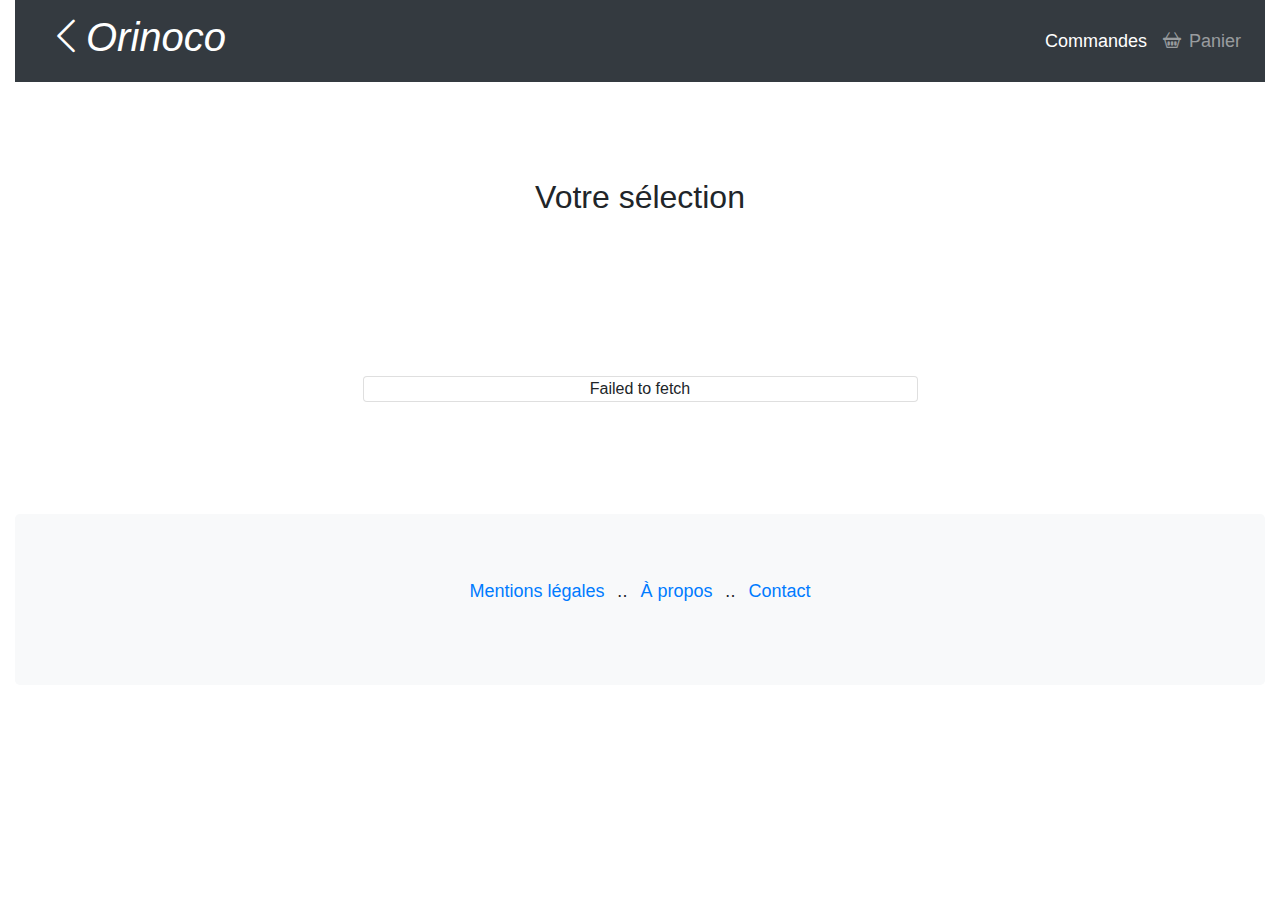
<file: produit.html>
<!DOCTYPE html>
<html lang="fr">
  <head>
    <meta charset="UTF-8">
    <meta http-equiv="X-UA-Compatible" content="IE=edge">
    <meta name="viewport" content="width=device-width, initial-scale=1.0">
    <title>Orinoco</title>
    <link rel="stylesheet" href="https://stackpath.bootstrapcdn.com/bootstrap/4.4.1/css/bootstrap.min.css" integrity="sha384-Vkoo8x4CGsO3+Hhxv8T/Q5PaXtkKtu6ug5TOeNV6gBiFeWPGFN9MuhOf23Q9Ifjh" crossorigin="anonymous">
    <link rel="stylesheet" href="https://cdn.jsdelivr.net/npm/bootstrap-icons@1.5.0/font/bootstrap-icons.css">
    <link rel="stylesheet" href="./style.css">

    <!-- jQuery first, then Popper.js, then Bootstrap JS -->
    <script src="https://code.jquery.com/jquery-3.4.1.slim.min.js" integrity="sha384-J6qa4849blE2+poT4WnyKhv5vZF5SrPo0iEjwBvKU7imGFAV0wwj1yYfoRSJoZ+n" crossorigin="anonymous" defer></script>
    <script src="https://cdn.jsdelivr.net/npm/popper.js@1.16.0/dist/umd/popper.min.js" integrity="sha384-Q6E9RHvbIyZFJoft+2mJbHaEWldlvI9IOYy5n3zV9zzTtmI3UksdQRVvoxMfooAo" crossorigin="anonymous" defer></script>
    <script src="https://stackpath.bootstrapcdn.com/bootstrap/4.4.1/js/bootstrap.min.js" integrity="sha384-wfSDF2E50Y2D1uUdj0O3uMBJnjuUD4Ih7YwaYd1iqfktj0Uod8GCExl3Og8ifwB6" crossorigin="anonymous" defer></script>
  </head>
  <body>
    <div class="container-fluid">
      <header>
        <nav class="navbar navbar-expand-lg bg-dark navbar-dark">
          <div class="container header-inner">
            <a class="navbar-brand" href="./index.html"><h1><i class="bi bi-chevron-left">Orinoco</i></h1></a>
            <button class="navbar-toggler" type="button" data-toggle="collapse" data-target="#navbardark" aria-controls="navbardark" aria-expanded="false" aria-label="Toggle navigation">
              <span class="navbar-toggler-icon"></span>
            </button>
          </div>
          <div class="collapse navbar-collapse" id="navbardark">
            <ul class="navbar-nav">
              <li class="nav-item active">
                <a class="nav-link text-size" href="./commande.html">Commandes</a>
              </li>
              <li class="nav-item">
                <a class="nav-link text-size" href="./panier.html"><i class="bi bi-basket2"></i> Panier</a>
              </li>
            </ul>
          </div>
        </nav>
      </header>
      <main class="container">
        <h2 class="text-center mt-5 py-5">Votre sélection</h2>
        <div class="text-center d-flex justify-content-center flex-wrap mt-5 py-5">
          <figure id="product" class="card col-lg-6">
            <img src="" class="card-img-top" id="imageProduct" alt="img-appareil-photo">
            <figcaption  class="px-3">
              <h3 id="titleProduct" class="mt-3">Titre Produit</h3>
              <p id="descriptionProduct">Ceci est une description</p>
              <label id="lensesProduct" for="lenses">Choisissez les lentilles de votre caméra :</label>
              <select name="camera-lenses" id="lenses"></select>
              <div id="rowSelect"></div>
              <br>
              <span id="priceProduct">Prix</span>
            </figcaption>
            <button id="cart" class="btnPopup btn btn-primary btn-block mt-4"><i class="bi bi-bag"></i> Ajouter au panier</button>
            <div id="overlay" class="overlay hidden">
                <div id="popup" class="popup">
                  <h4>Hop! C'est dans le panier<span id="btnClose" class="btnClose">&times;</span></h4>
                  <p> Que souhaitez vous faire ? </p>
                  <div>
                    <a href="./index.html" class="btn btn-outline-primary pr-4 mx-3" type="button"><i class="bi bi-arrow-left-short"></i> Continuez mes achats</a>
                    <a href="./panier.html" class="btn btn-outline-primary pl-4 mx-3" type="button">Voir mon panier <i class="bi bi-arrow-right-short"></i></a>
                  </div>
                </div>
              </div>
          </figure>
        </div>
      </main>
      <footer class="jumbotron bg-light mb-0 mt-5">
        <ul class="list-inline text-center">
          <li class="list-inline-item">
            <a class="text-size" href="#">Mentions légales</a>
          </li>
          <li class="list-inline-item">&nldr;</li>
          <li class="list-inline-item">
            <a class="text-size" href="#">À propos</a>
          </li>
          <li class="list-inline-item">&nldr;</li>
          <li class="list-inline-item">
            <a class="text-size" href="#">Contact</a>
          </li>
        </ul>
      </footer>
    </div>
    <script src="ajax.js" defer></script>
    <script src="produit.js" defer></script>
  </body>
</html>
</file>
<file: style.css>
.nav-link {
  display: flex;
}

i{
  padding-right: 0.5rem;
}

.card {
  margin: 1rem;
}

.text-size {
  font-size: 18px;
}

.overlay {
  position: fixed;
  left: 0px;
  top:0px;
  background-color: rgba(0,0 ,0 , 0.5);
  width: 100%;
  height: 100%;
  z-index:1;
  display:none;
}

.popup{
  margin: 10% auto;
  width : 70%;
  min-width: 15rem;
  background-color: rgb(243, 243, 243);
  padding: 1em;
  box-shadow: 0 15px 20px rgba(0, 0, 0, 0.3);
  border-radius: 5px;
}
.btnClose {
  float: right;
  font-size:16px;
  cursor: pointer;
  color: rgb(26, 26, 26);
}

.col-12, .col-lg-6{
  padding: 0; 
}

.hidden{
  display: none;
}
</file>
